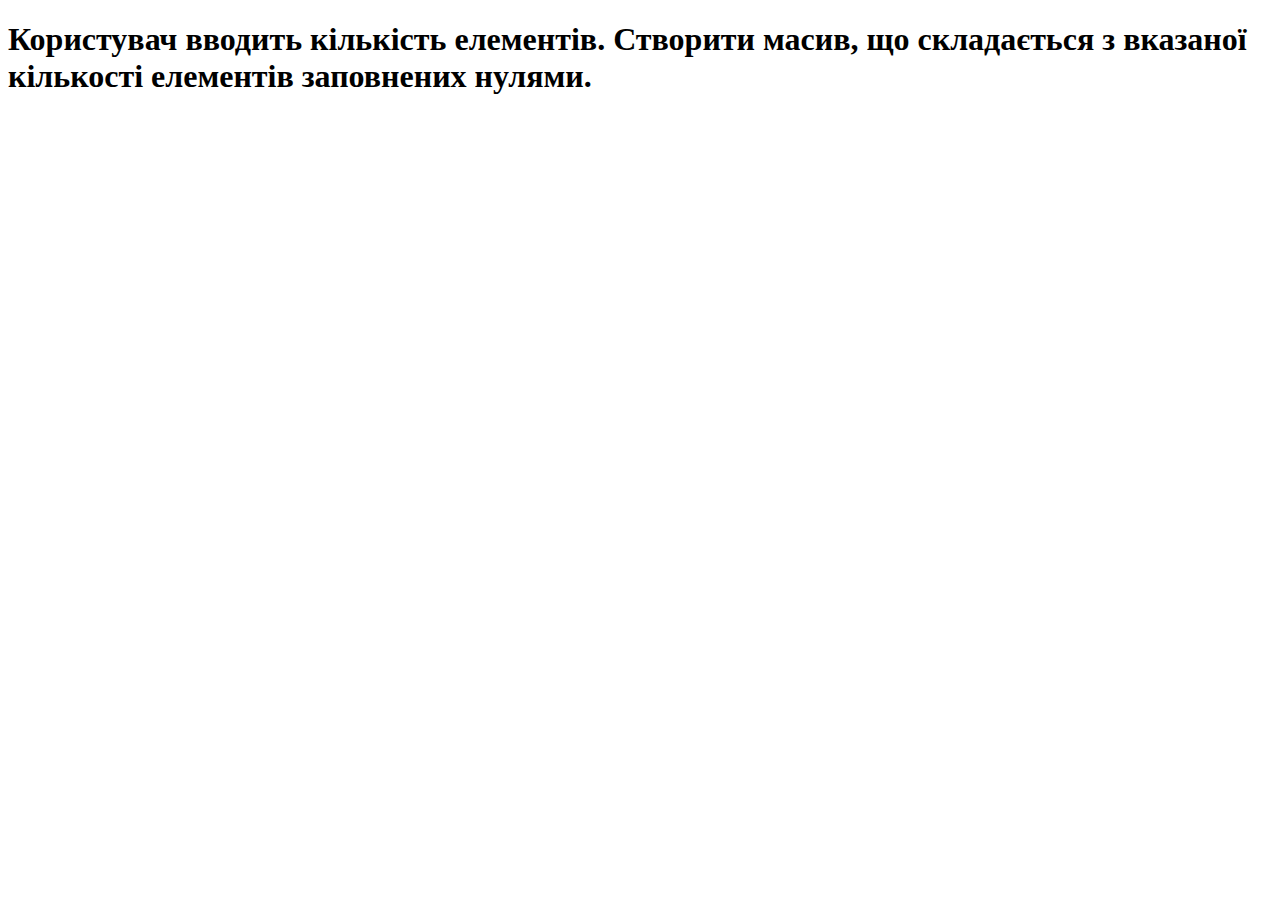
<file: tasks/task1.html>
<!DOCTYPE html>
<html lang="en">
<head>
    <meta charset="UTF-8">
    <meta name="viewport" content="width=device-width, initial-scale=1.0">
    <title>task-1</title>
</head>
<body>
    <h1>Користувач вводить кількість елементів. Створити масив, що складається з вказаної кількості елементів заповнених нулями.</h1>

    <script>

        //1. Вводимо даннi
        let userCount = parseInt(prompt('Введіть кількість елементів.'))
        //2. Знаходимо результат
        let countArray = new Array(userCount).fill(0)
        //3. Виводимо результат
        document.write(`<h2>${countArray}</h2>`)

    </script>
</body>
</html>
</file>
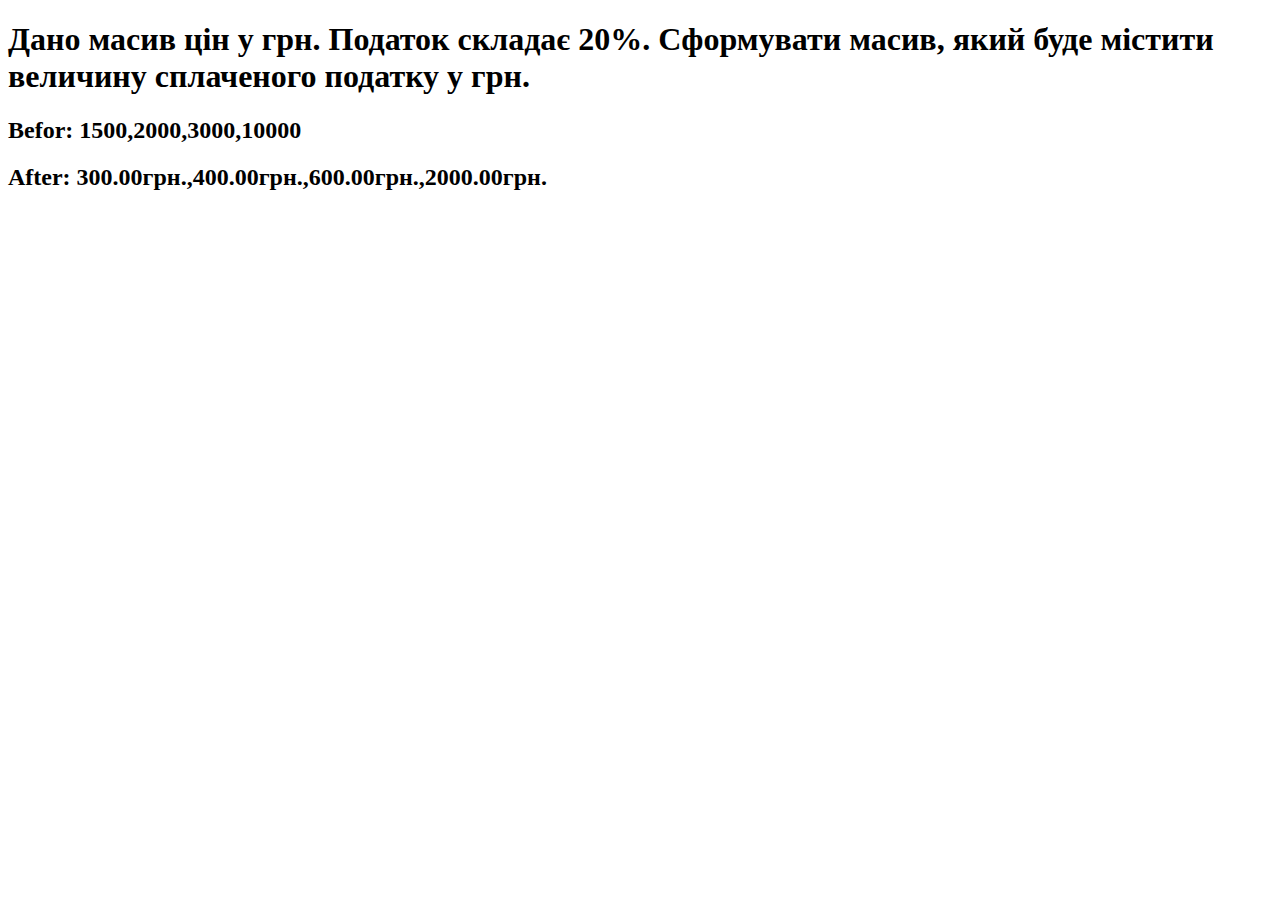
<file: tasks/task10.html>
<!DOCTYPE html>
<html lang="en">
<head>
    <meta charset="UTF-8">
    <meta name="viewport" content="width=device-width, initial-scale=1.0">
    <title>task-10</title>
</head>
<body>
    <h1>Дано масив цін у грн. Податок складає 20%. Сформувати масив, який буде містити величину сплаченого податку у грн.</a>
    </li></h1>

    <script>

        // Вводимо дані
        let userArray = [1500, 2000, 3000, 10000]
        document.write(`<h2>Befor: ${userArray} </h2>`)

        // Знаходимо результат
        let taxArray = []
        for(let element of userArray) {
            element = (element - element * 0.8).toFixed(2)
            taxArray.push(element + 'грн.')
        }

        // Виводимо результат
        document.write(`<h2>After: ${taxArray} </h2>`)

    </script>
</body>
</html>
</file>
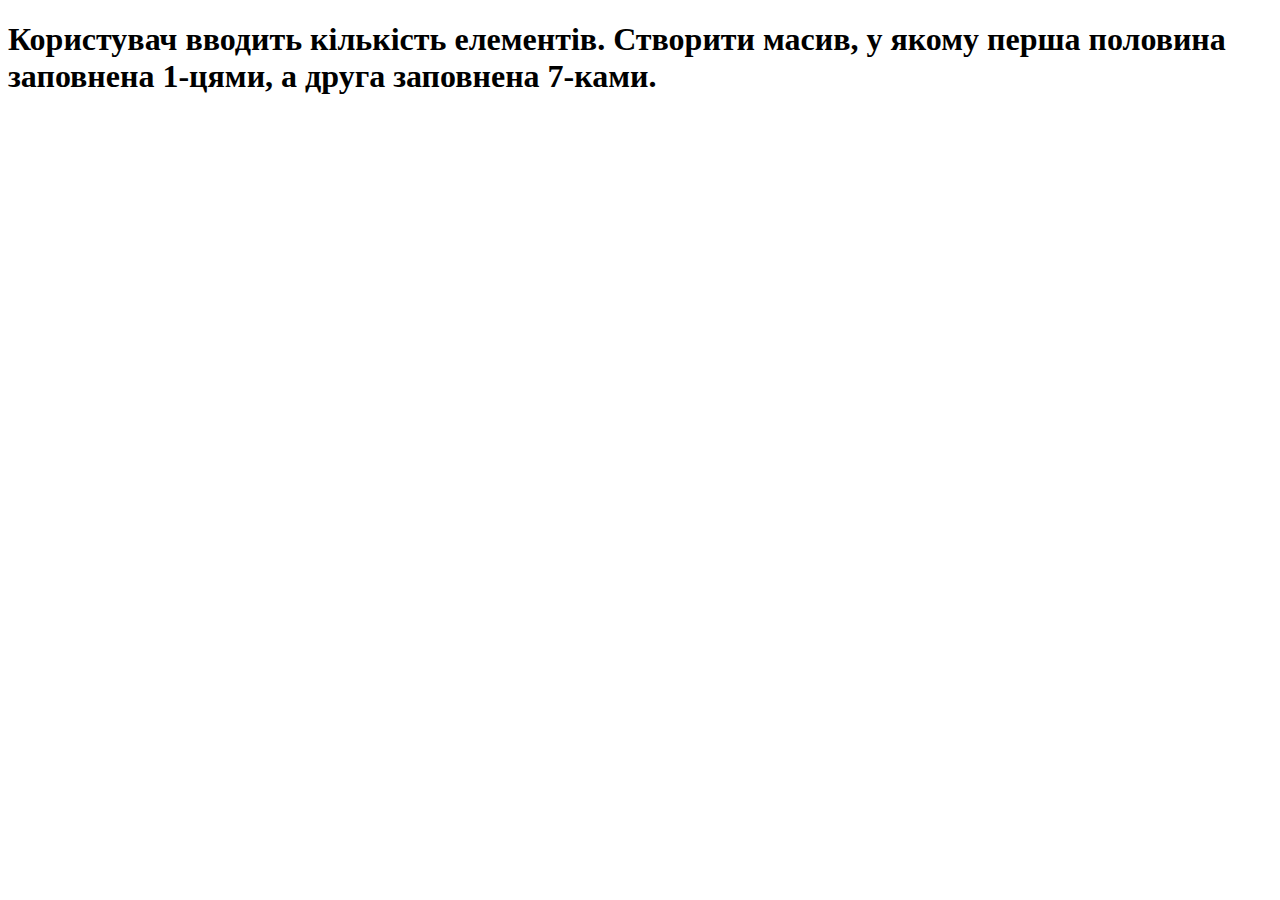
<file: tasks/task2.html>
<!DOCTYPE html>
<html lang="en">
<head>
    <meta charset="UTF-8">
    <meta name="viewport" content="width=device-width, initial-scale=1.0">
    <title>task-2</title>
</head>
<body>
    <h1>Користувач вводить кількість елементів. Створити масив, у якому перша половина заповнена 1-цями, а друга заповнена 7-ками.</h1>

    <script>

        //1.Вводимо даннi
        let userCount = parseInt(prompt('Введіть кількість елементів.'))

        //2.Знаходимо результат
        let countArray = new Array(userCount).fill(1).fill(7, (Math.ceil(userCount / 2)))
            //countArray.fill(7, (Math.ceil(userCount / 2)))

        //3.Виводимо результат
        document.write(`<h2>${countArray}</h2>`)

        // //1.Вводимо даннi
        // let userCount = parseInt(prompt('Введіть кількість елементів.'))

        // //2.Знаходимо результат
        // let firstHalf = new Array(Math.floor(userCount / 2)).fill(1);
        // let secondHalf = new Array(Math.ceil(userCount / 2)).fill(7);
        // let countArray = [...firstHalf, ...secondHalf];

        // //3.Виводимо результат
        // document.write(`<h2>${countArray}</h2>`)

    </script>
</body>
</html>
</file>
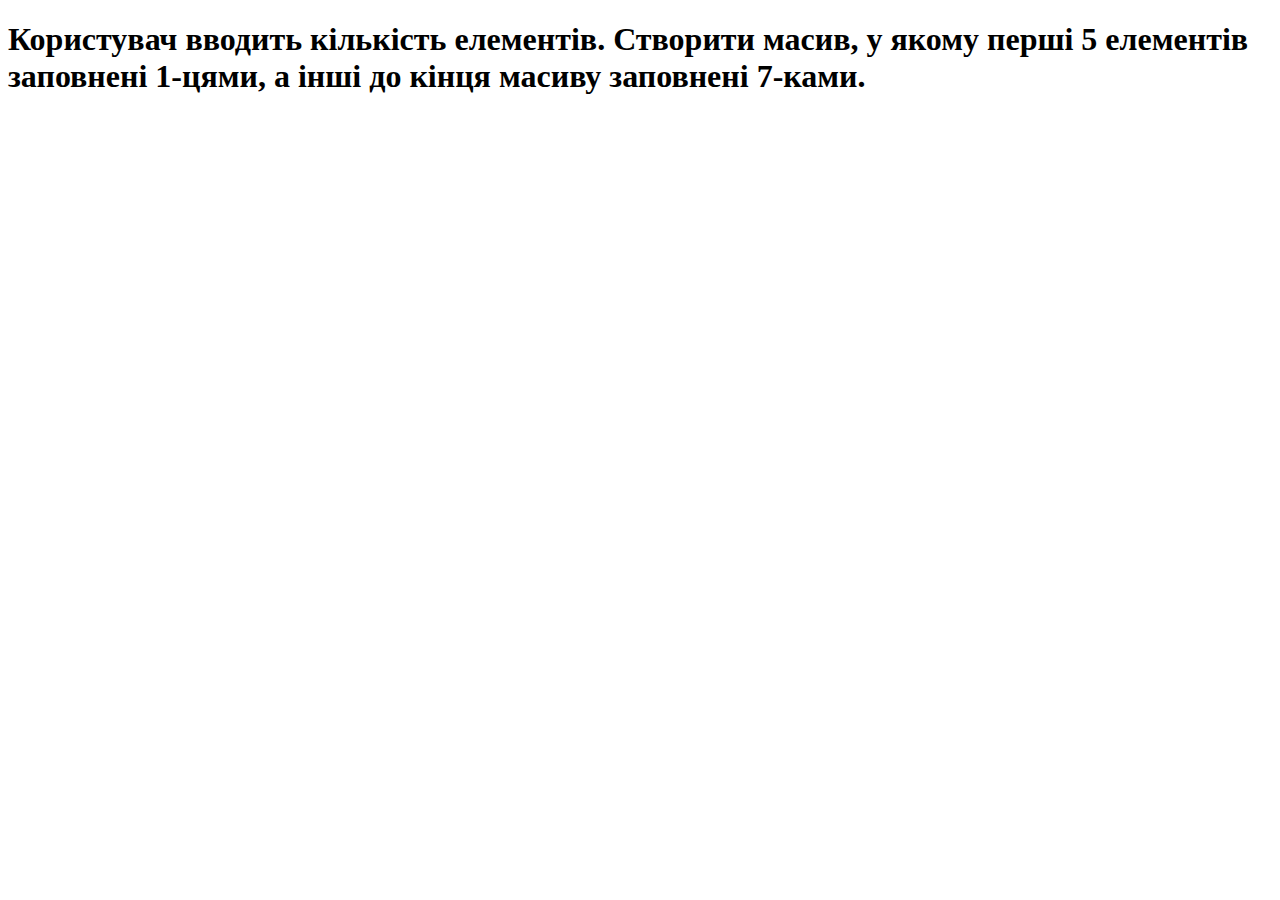
<file: tasks/task3.html>
<!DOCTYPE html>
<html lang="en">
<head>
    <meta charset="UTF-8">
    <meta name="viewport" content="width=device-width, initial-scale=1.0">
    <title>task-3</title>
</head>
<body>
    <h1>Користувач вводить кількість елементів. Створити масив, у якому перші 5 елементів заповнені 1-цями, а інші до кінця масиву заповнені 7-ками.</h1>

    <script>

        //1. Вводимо даннi
        let userCount = parseInt(prompt('Введіть кількість елементів.'))
        //2. Знаходимо результат
        let countArray = new Array(userCount).fill(1).fill(7, 5);
            //countArray.fill(7, 5);
        //3. Виводимо результат
        document.write(`<h2>${countArray}</h2>`)

        // // Вводимо дані
        // let userCount = parseInt(prompt('Введіть кількість(не меньше 5-ти) елементів.'));
        // // Створюємо масив з першими 5 елементами, заповненими 1-цями
        // let firstHalf = new Array(5).fill(1);
        // // Створюємо масив з рештою елементів, заповненими 7-ками
        // let secondHalf = new Array(userCount - 5).fill(7);
        // // Об'єднуємо два масиви
        // //let countArray = firstHalf.concat(secondHalf);
        // let countArray = [...firstHalf, ...secondHalf];
        // // Виводимо результат
        // document.write(`<h2>${countArray}</h2>`);


    </script>
</body>
</html>
</file>
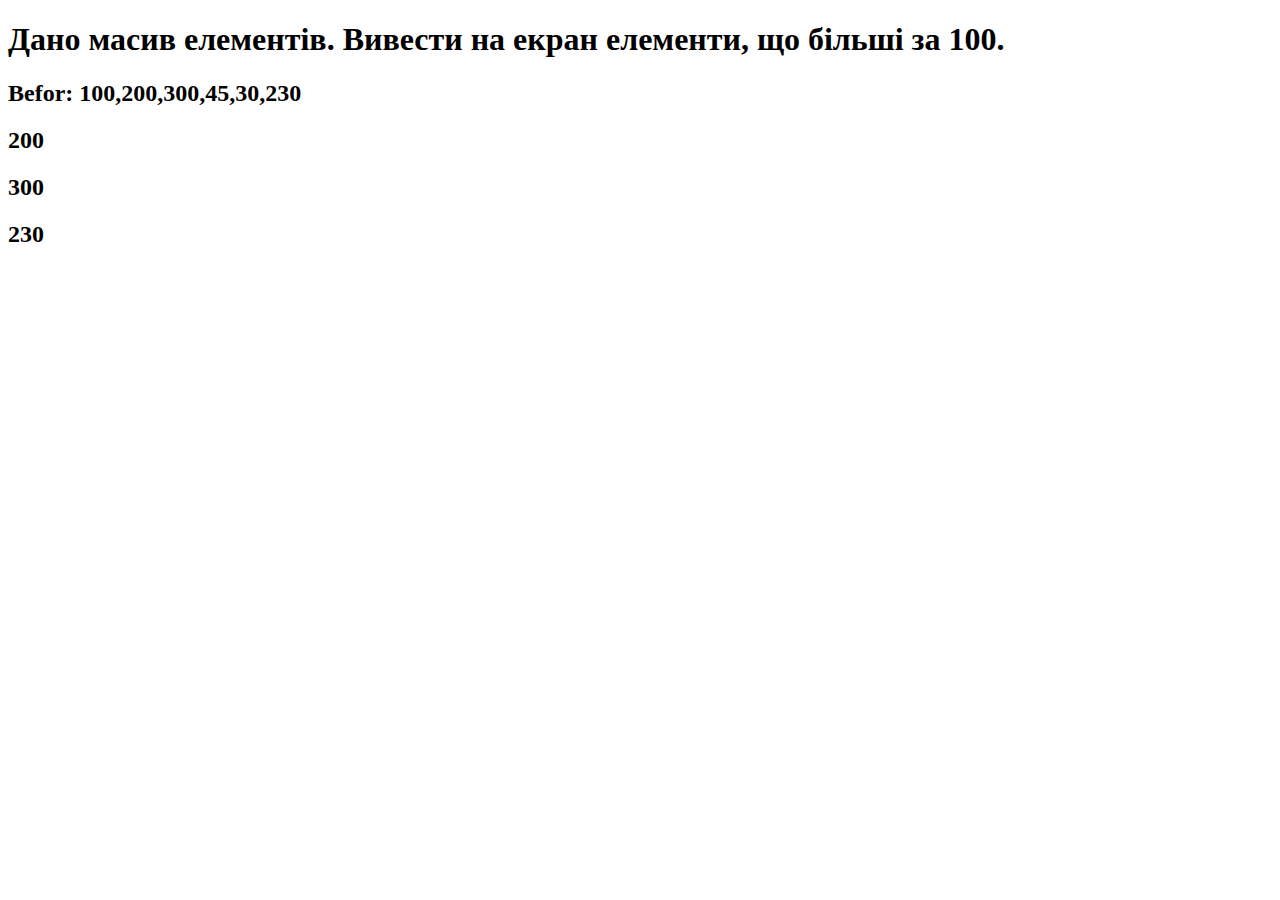
<file: tasks/task4.html>
<!DOCTYPE html>
<html lang="en">
<head>
    <meta charset="UTF-8">
    <meta name="viewport" content="width=device-width, initial-scale=1.0">
    <title>task-4</title>
</head>
<body>
    <h1>Дано масив елементів. Вивести на екран елементи, що більші за 100.</h1>

    <script>

        // 1. Вводимо дані
        let userArray = [100, 200, 300, 45, 30, 230]
        document.write(`<h2>Befor: ${userArray} </h2>`)
    
        // 2. Знаходимо результат
        for (let item of userArray) {
            if (item > 100)
            document.write(`<h2> ${item} </h2>`)
        }

    </script>
</body>
</html>
</file>
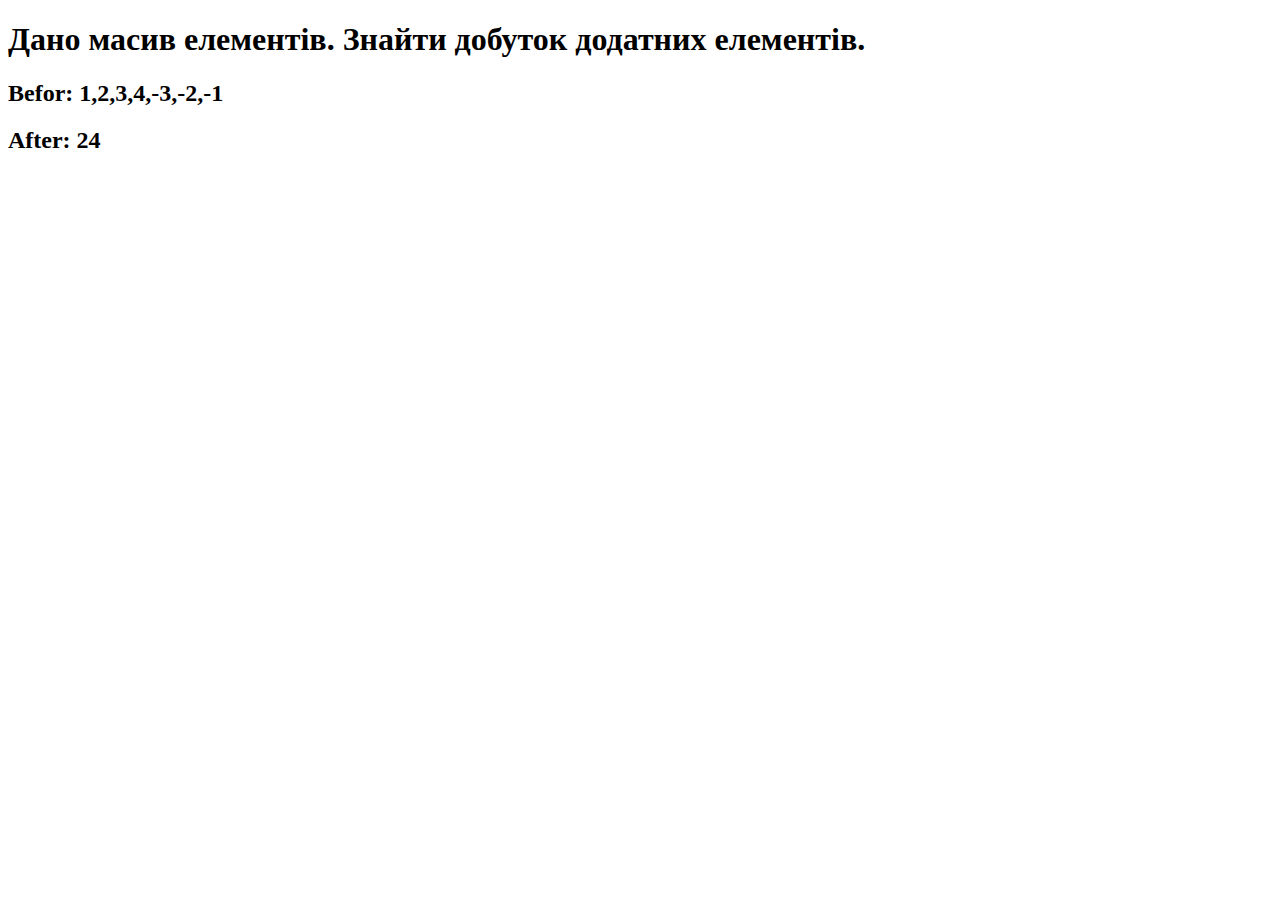
<file: tasks/task5.html>
<!DOCTYPE html>
<html lang="en">
<head>
    <meta charset="UTF-8">
    <meta name="viewport" content="width=device-width, initial-scale=1.0">
    <title>task-5</title>
</head>
<body>
    <h1>Дано масив елементів. Знайти добуток додатних елементів.</h1>

    <script>

        // 1. Вводимо дані
        let userArray = [1, 2, 3, 4, -3, -2, -1]
        document.write(`<h2>Befor: ${userArray} </h2>`)
    
        // 2. Знаходимо результат
        let multArr = userArray[0]
        for (let i = 0; i < userArray.length; i++) {
            if (userArray[i] > 0)
                multArr *= userArray[i]
        }

        //3.Виводимо результат
        document.write(`<h2>After: ${multArr} </h2>`)

    </script>
</body>
</html>
</file>
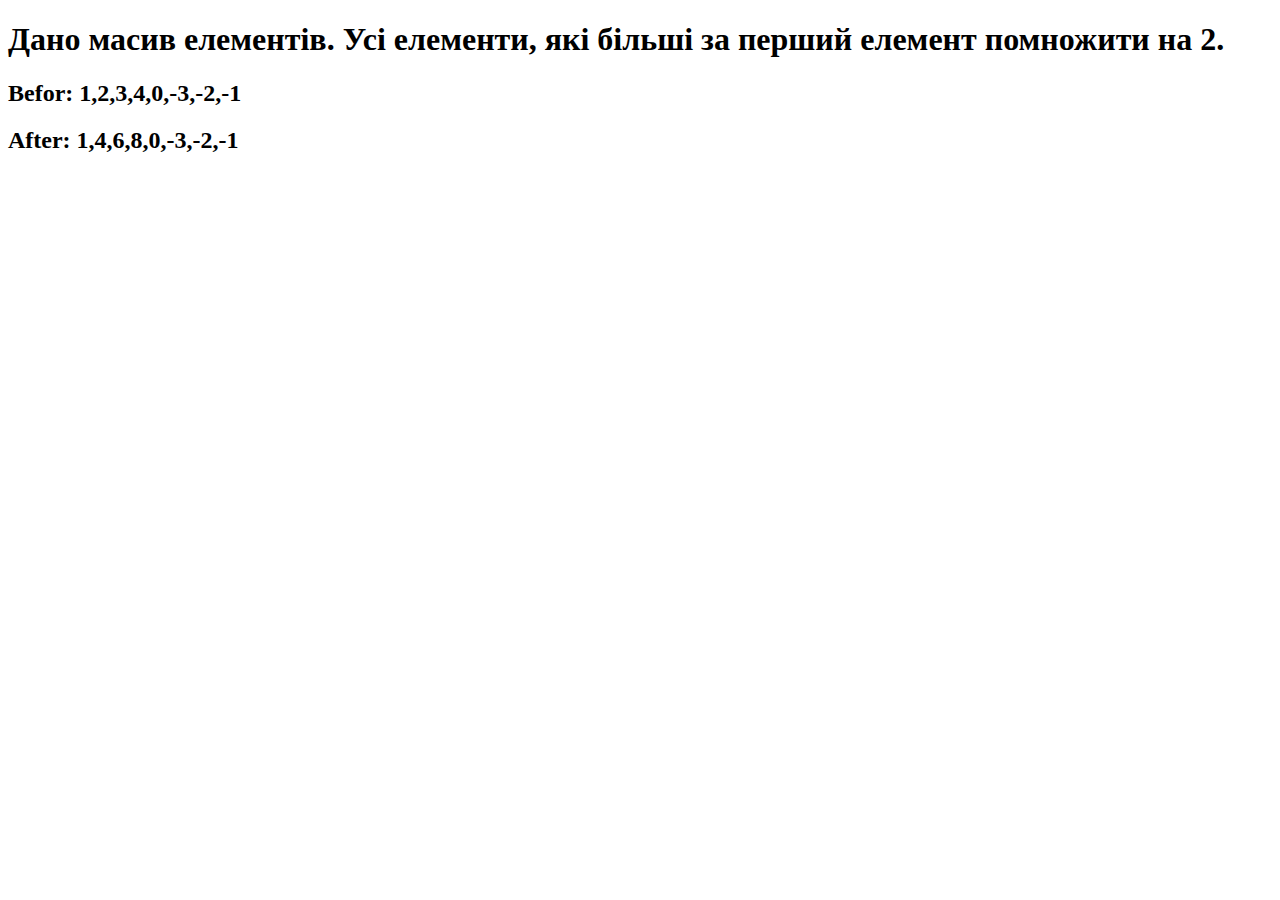
<file: tasks/task6.html>
<!DOCTYPE html>
<html lang="en">
<head>
    <meta charset="UTF-8">
    <meta name="viewport" content="width=device-width, initial-scale=1.0">
    <title>task-6</title>
</head>
<body>
    <h1>Дано масив елементів. Усі елементи, які більші за перший елемент помножити на 2.</h1>

    <script>

        // 1. Вводимо дані
        let userArray = [1, 2, 3, 4, 0, -3, -2, -1]
        document.write(`<h2>Befor: ${userArray} </h2>`)

        // 2. Знаходимо результат
        for (let i = 0; i < userArray.length; i++) {
            if (userArray[i] > userArray[0]) {
                userArray[i] *= 2
            }
        }

        //3.Виводимо результат
        document.write(`<h2>After: ${userArray} </h2>`)

    </script>
</body>
</html>
</file>
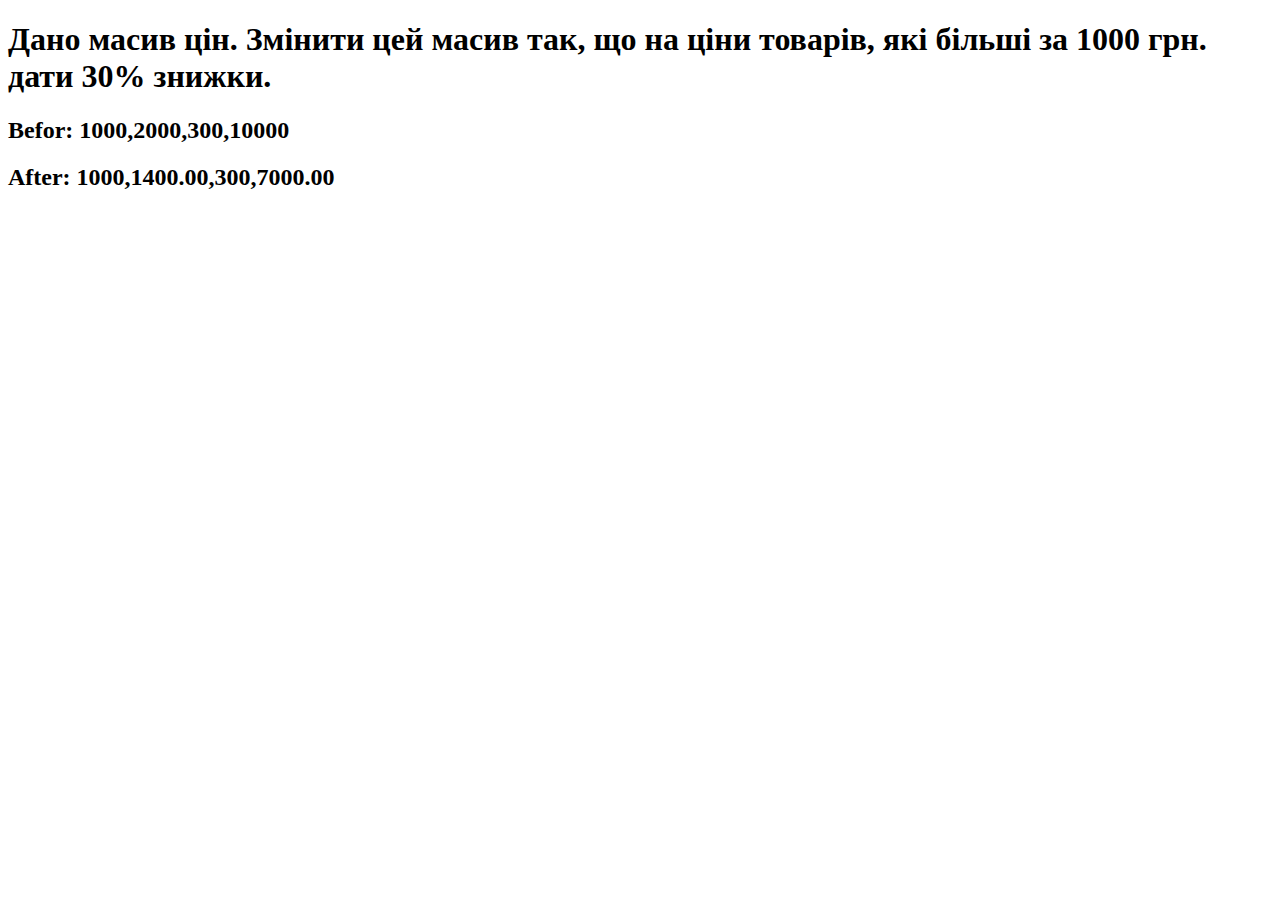
<file: tasks/task7.html>
<!DOCTYPE html>
<html lang="en">
<head>
    <meta charset="UTF-8">
    <meta name="viewport" content="width=device-width, initial-scale=1.0">
    <title>task-7</title>
</head>
<body>
    <h1>Дано масив цін. Змінити цей масив так, що на ціни товарів, які більші за 1000 грн. дати 30% знижки.</h1>

    <script>

        // 1. Вводимо дані
        let userArray = [1000, 2000, 300, 10000]
        document.write(`<h2>Befor: ${userArray} </h2>`)

        // 2. Знаходимо результат
        for (let i = 0; i < userArray.length; i++) {
            if (userArray[i] > 1000) {
                userArray[i] = (userArray[i] - userArray[i] * 0.3).toFixed(2)
            }
        }

        //3.Виводимо результат
        document.write(`<h2>After: ${userArray} </h2>`)

    </script>
</body>
</html>
</file>
